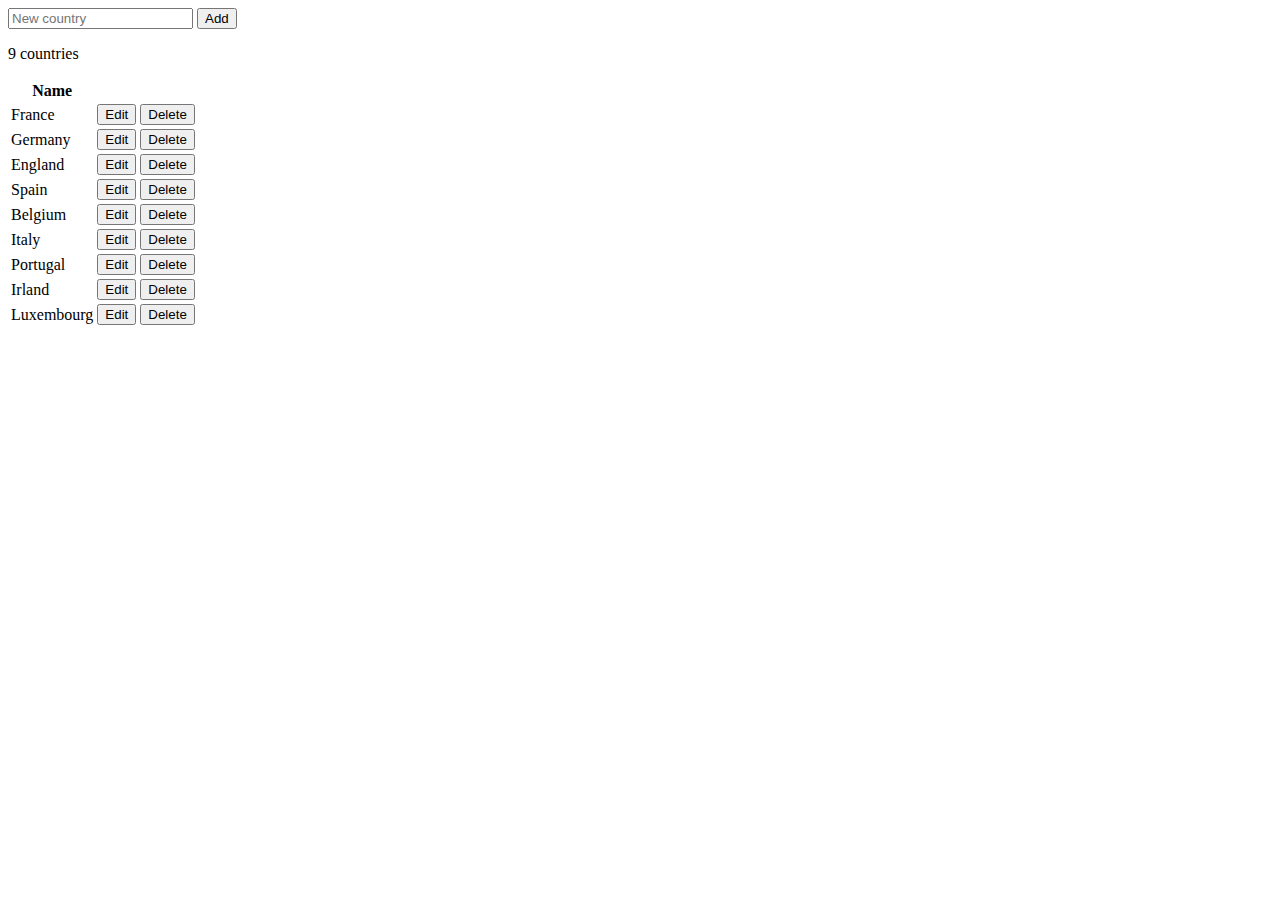
<file: Project/index.html>
<!DOCTYPE html>
<html lang="en">
<head>
    <meta charset="UTF-8">
    <meta name="viewport" content="width=device-width, initial-scale=1.0">
    <title>Countries CRUD</title>
    
    <link rel="stylesheet" href="./style.css" />

</head>
<body>
    <script src="main.js"></script>

<form action="main.js:void(0);" method="POST" onsubmit="app.Add()"> 
    <input type="text" id="add-name" placeholder="New country">
    <input type="submit" value="Add">
  </form>
  
  <div id="spoiler" role="aria-hidden">
    <form action="main.js:void(0);" method="POST" id="saveEdit">
      <input type="text" id="edit-name">
      <input type="submit" value="Edit" /> <a onclick="CloseInput()" aria-label="Close">&#10006;</a>
    </form>
  </div>
  
  <p id="counter"></p>
  
  <table>
    <tr>
      <th>Name</th>
    </tr>
      <tbody id="countries">
        <script src="main.js"></script>
        <link rel="stylesheet" href="style.css" />
      </tbody>
  </table>
</body>
</html>
</file>
<file: Project/style.css>
#spoiler{
    display: none;
    background-color: azure;
   }
</file>
